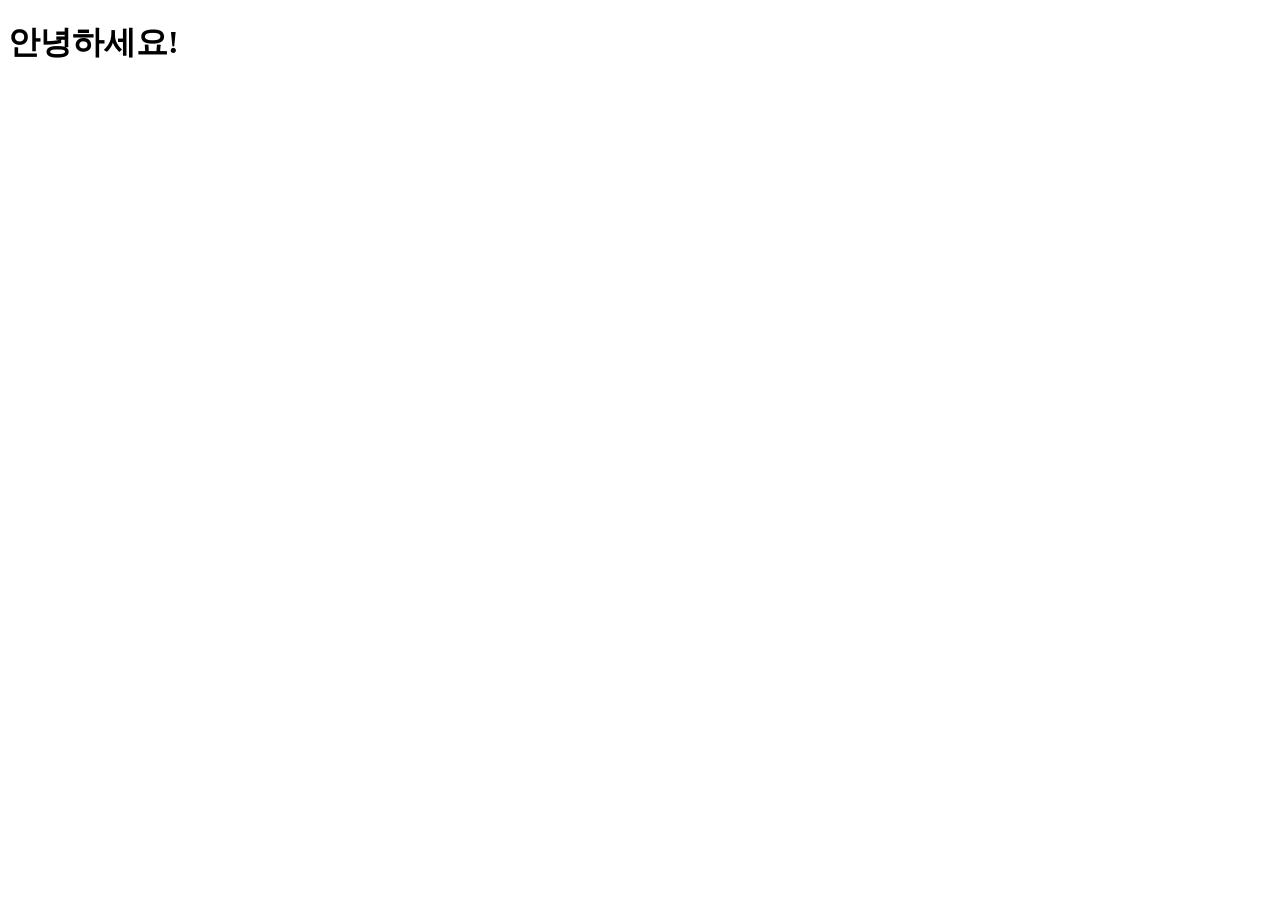
<file: index.html>
<!DOCTYPE html>
<html lang="ko">
  <head>
    <meta charset="UTF-8">
    <meta name="viewport" content="width=device-width, initial-scale=1.0">
    <title>내 첫 웹페이지</title>
  </head>
  <body>
    <h1>안녕하세요!</h1>
  </body>
</html>
</file>
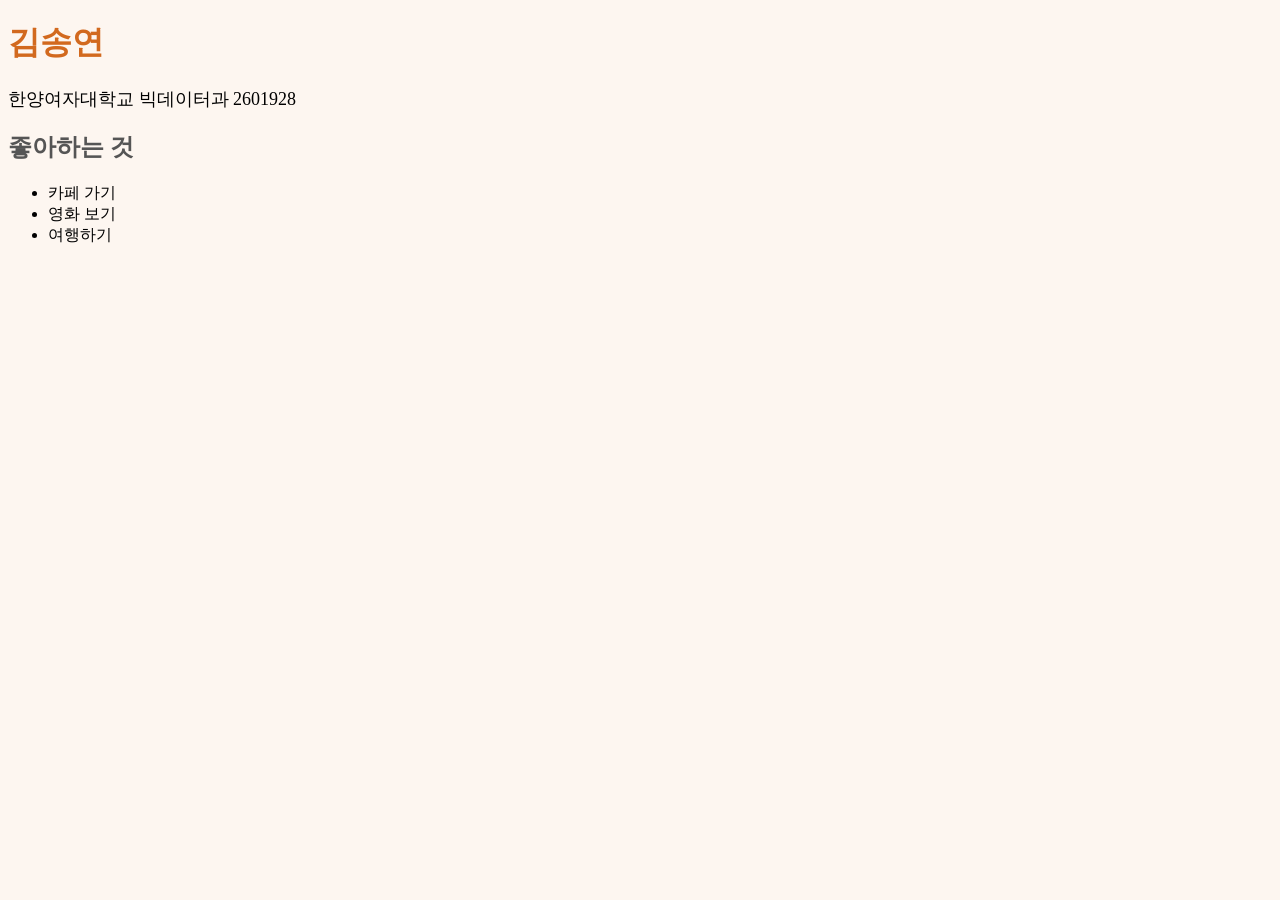
<file: 2601928 김송연_웹개발기본_5주차_css.html>
<!DOCTYPE html>
<html>
<head>
    <meta charset="UTF-8">
    <title>김송연 소개</title>
    <link rel="stylesheet" href="style.css">
</head>

<body>
    <h1>김송연</h1>
    <p>한양여자대학교 빅데이터과 2601928</p>

    <h2>좋아하는 것</h2>
    <ul>
        <li>카페 가기</li>
        <li>영화 보기</li>
        <li>여행하기</li>
    </ul>
</body>
</html>
</file>
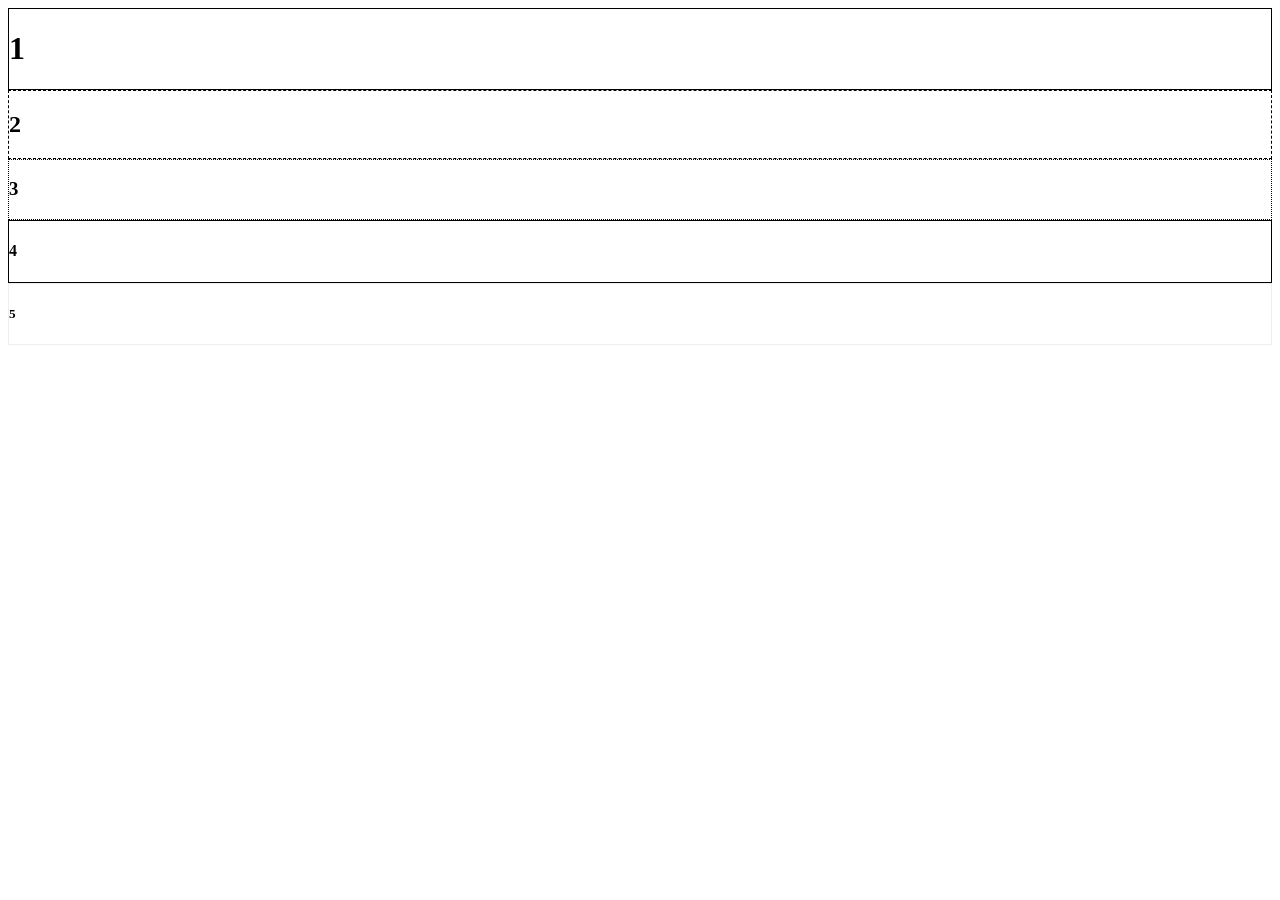
<file: borders.html>
<!DOCTYPE html>
<html lang="ko">
  <head>
    <meta charset="UTF-8">
    <meta name="viewport" content="width=device-width, initial-scale=1.0">
    <title>테두리 연습</title>
  </head>
  <body>
    <div style="border: 1px solid;">
      <h1>1</h1>
    </div>
    <div style="border: 1px dashed;">
      <h2>2</h2>
    </div>
    <div style="border: 1px dotted;">
      <h3>3</h3>
    </div>
    <div style="border: 1px double;">
      <h4>4</h4>
    </div>
    <div style="border: 1px groove;">
      <h5>5</h5>
    </div>
  </body>
</html>
</file>
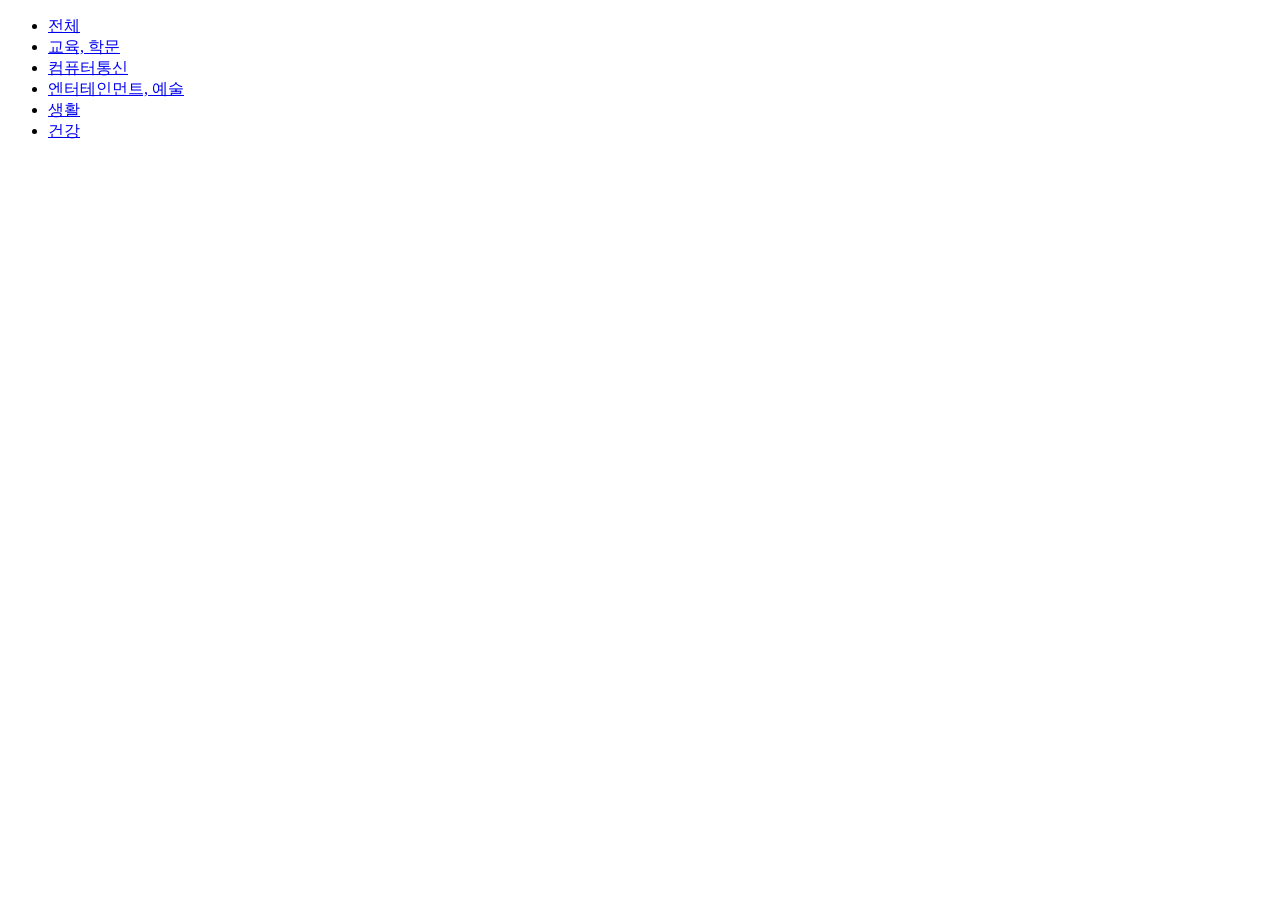
<file: p016.html>
<!DOCTYPE html>
<html>
<head>
    <meta charset="UTF-8">
    <title>HTML TEXT Basic Page</title>
</head>
<body>
    <!-- 16쪽 NOTE: 빈 링크 (href 속성에 '#' 입력) - 네이버 지식iN 페이지 코드 일부 -->
    <div class="directory_box _list_area">
        <ul class="directory_list _qna_list">
            <li><a href="#">전체</a></li>
            <li><a href="#">교육, 학문</a></li>
            <li><a href="#">컴퓨터통신</a></li>
            <li><a href="#">엔터테인먼트, 예술</a></li>
            <li><a href="#">생활</a></li>
            <li><a href="#">건강</a></li>
        </ul>
    </div>
</body>
</html>
</file>
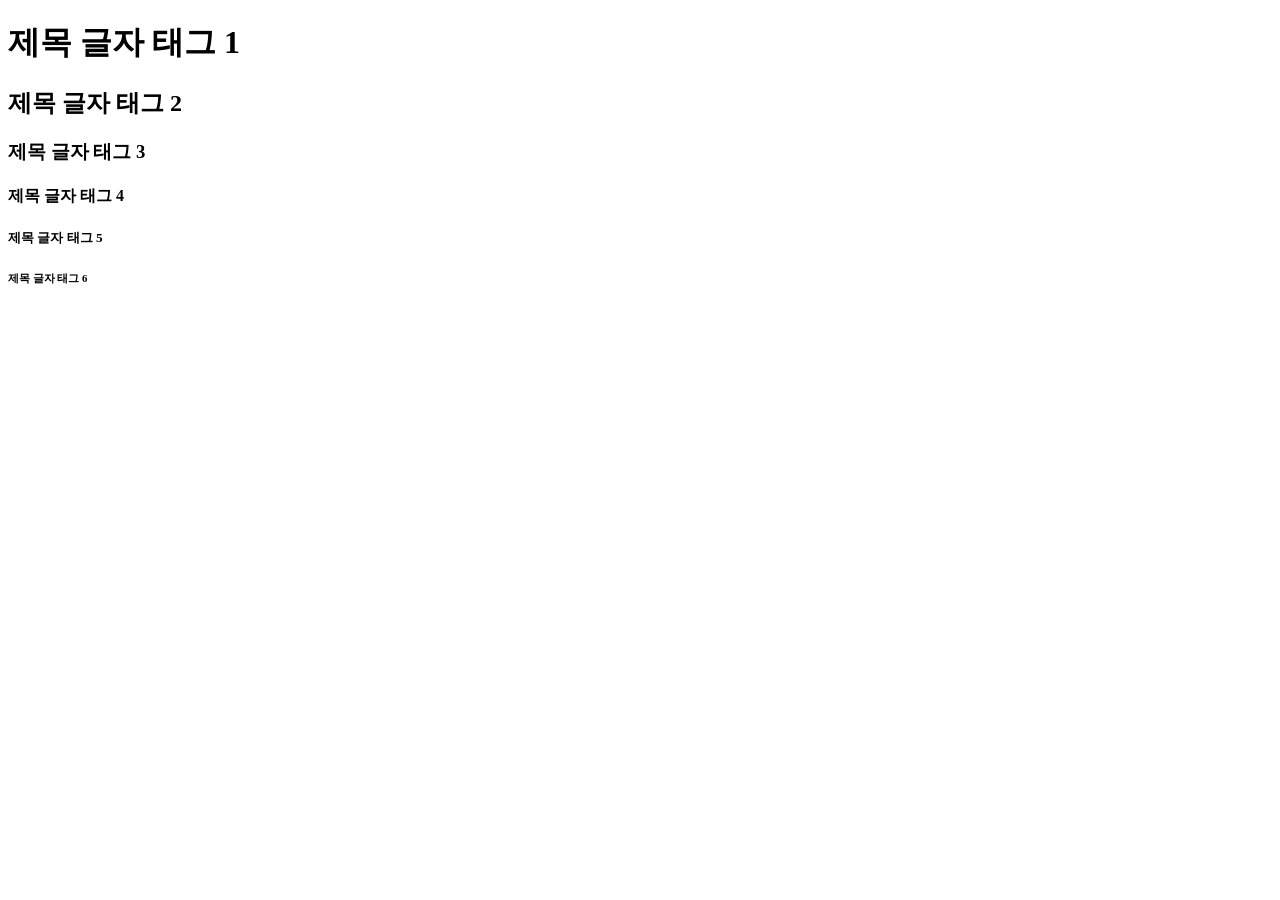
<file: week6/p008.html>
<!DOCTYPE html>
<html>
<head>
    <meta charset="UTF-8">
    <title>HTML TEXT Basic Page</title>
</head>
<body>
    <h1>제목 글자 태그 1</h1>
    <h2>제목 글자 태그 2</h2>
    <h3>제목 글자 태그 3</h3>
    <h4>제목 글자 태그 4</h4>
    <h5>제목 글자 태그 5</h5>
    <h6>제목 글자 태그 6</h6>
</body>
</html>
</file>
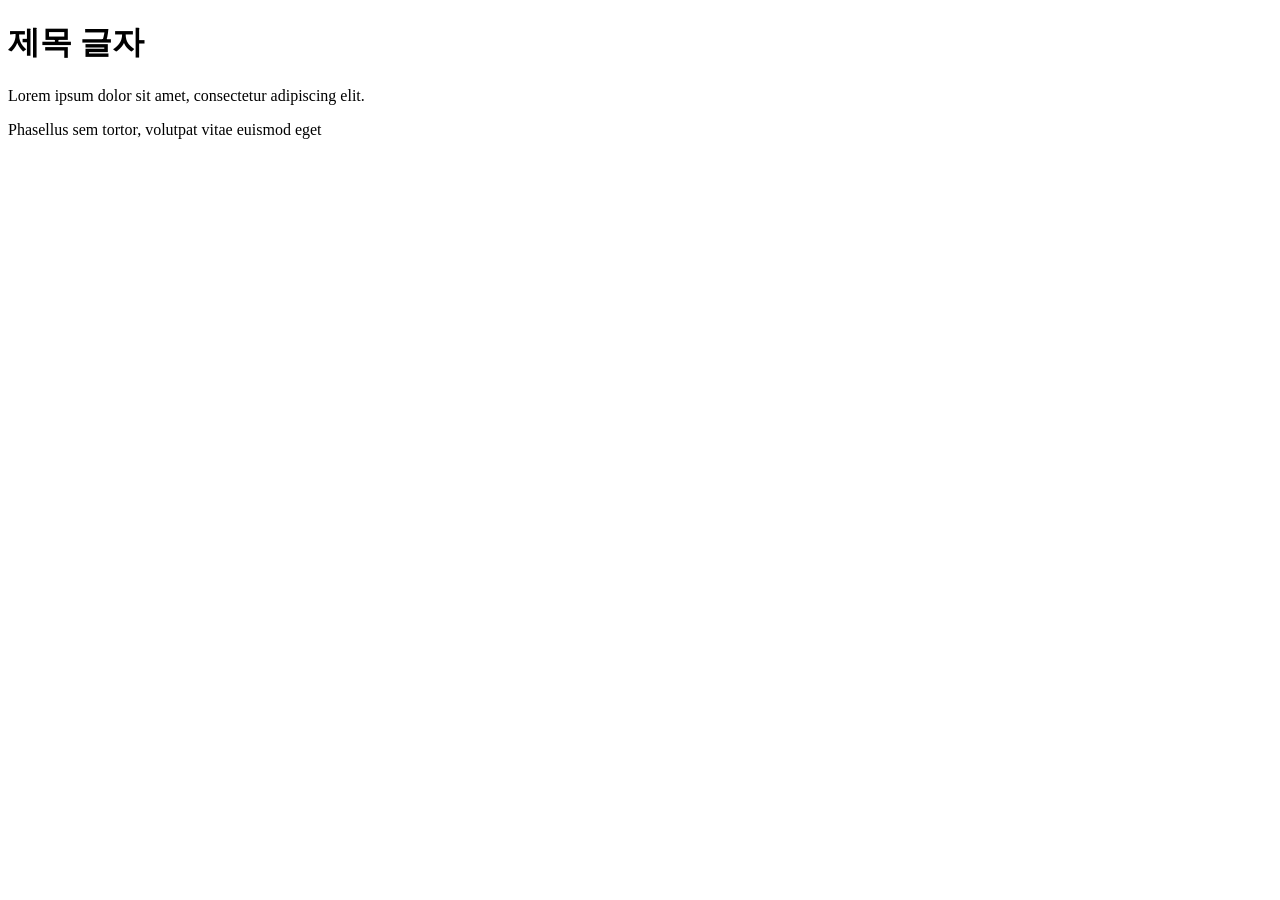
<file: week6/p009.html>
<!DOCTYPE html>
<html>
<head>
    <meta charset="UTF-8">
    <title>HTML TEXT Basic Page</title>
</head>
<body>
    <h1>제목 글자</h1>
    <p>Lorem ipsum dolor sit amet, consectetur adipiscing elit.</p>
    <p>Phasellus sem tortor, volutpat vitae euismod eget</p>
</body>
</html>
</file>
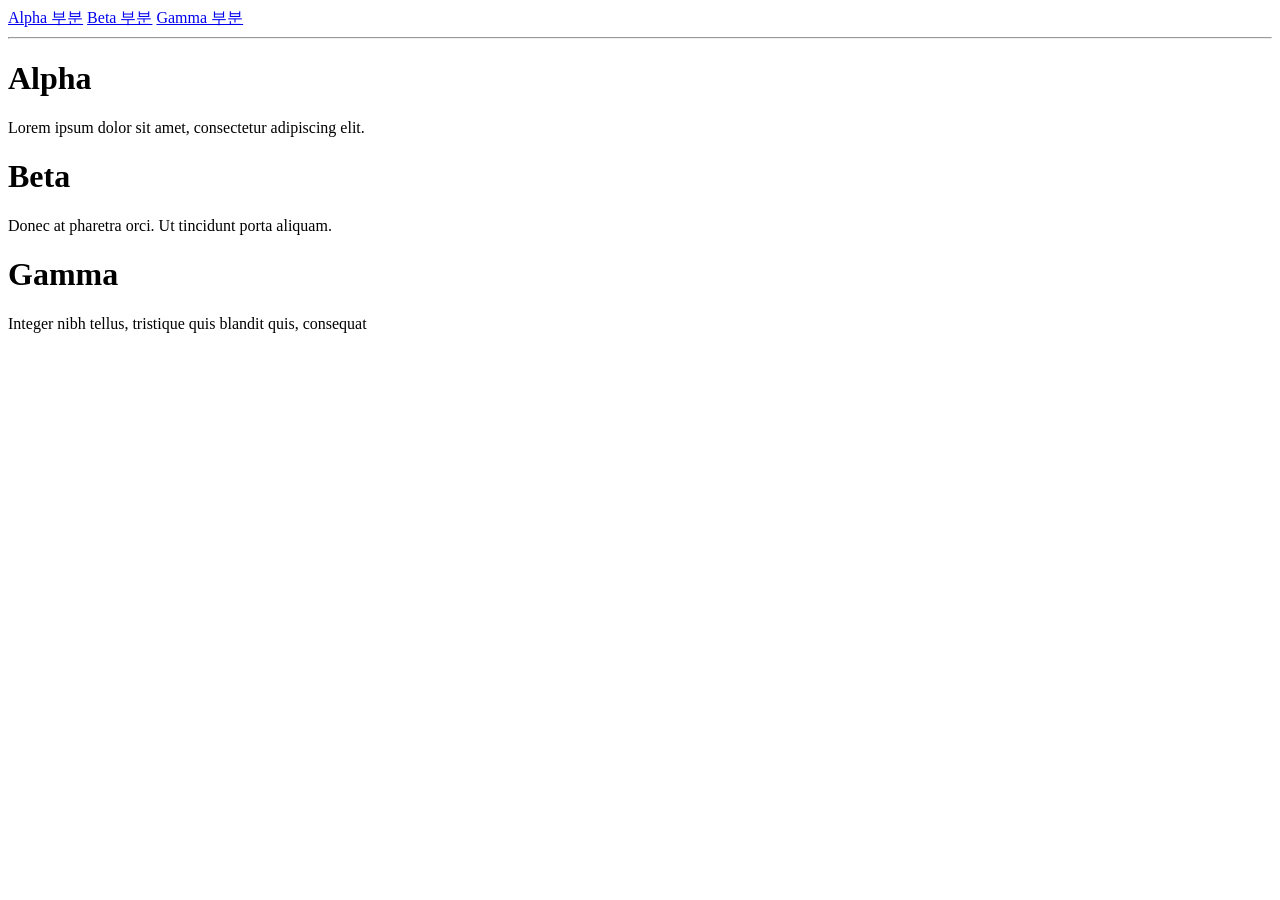
<file: week6/p015.html>
<!DOCTYPE html>
<html>
<head>
    <meta charset="UTF-8">
    <title>HTML TEXT Basic Page</title>
</head>
<body>
    <a href="#alpha">Alpha 부분</a>
    <a href="#beta">Beta 부분</a>
    <a href="#gamma">Gamma 부분</a>
    <hr>
    <h1 id="alpha">Alpha</h1>
    <p>Lorem ipsum dolor sit amet, consectetur adipiscing elit.</p>
    <h1 id="beta">Beta</h1>
    <p>Donec at pharetra orci. Ut tincidunt porta aliquam.</p>
    <h1 id="gamma">Gamma</h1>
    <p>Integer nibh tellus, tristique quis blandit quis, consequat</p>
</body>
</html>
</file>
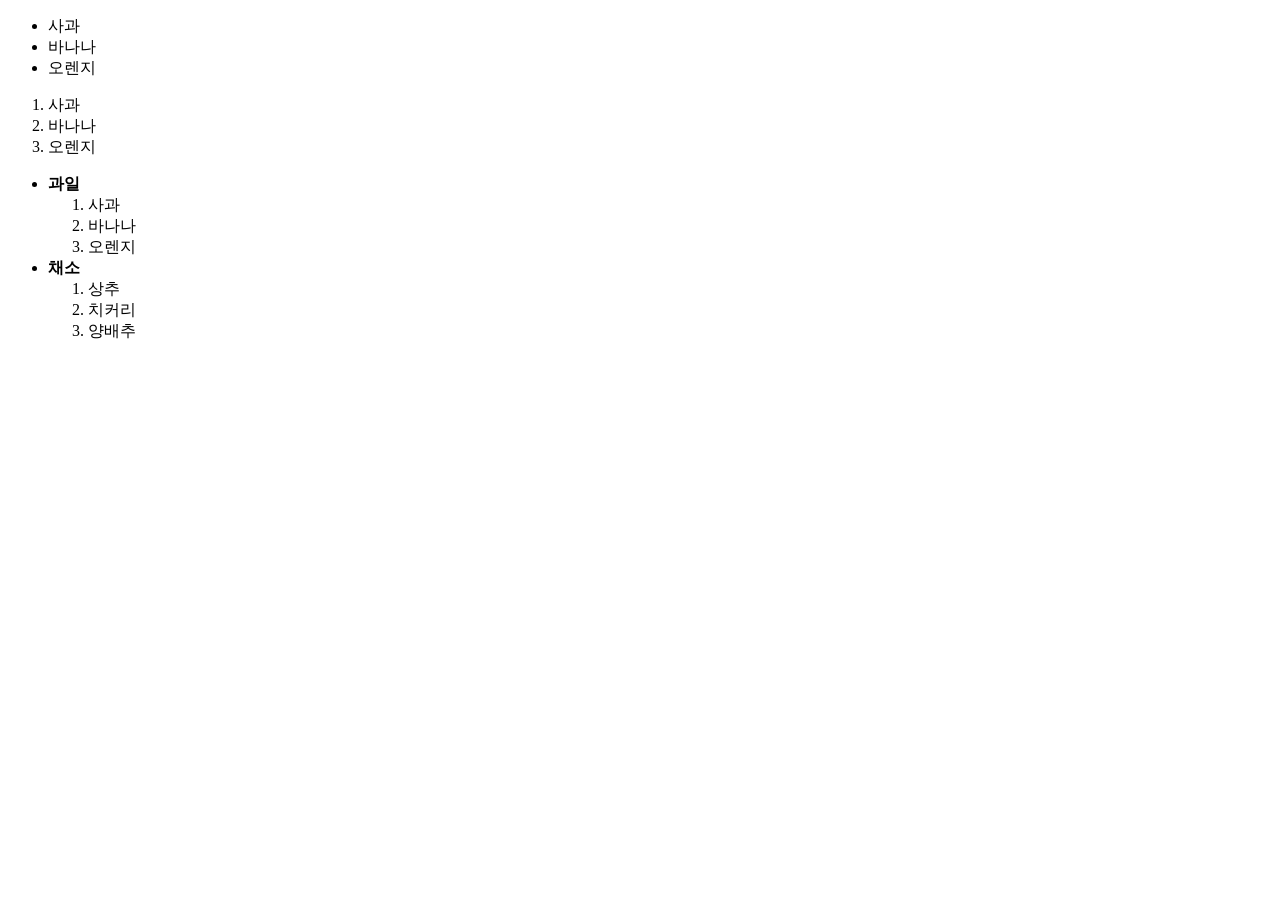
<file: week6/p021.html>
<!DOCTYPE html>
<html>
<head>
    <meta charset="UTF-8">
    <title>HTML List Basic Page</title>
</head>
<body>
    <!-- 21쪽 1: 순서가 없는 기본 목록 -->
    <ul>
        <li>사과</li>
        <li>바나나</li>
        <li>오렌지</li>
    </ul>

    <!-- 21쪽 2: 순서가 있는 기본 목록 -->
    <ol>
        <li>사과</li>
        <li>바나나</li>
        <li>오렌지</li>
    </ol>

    <!-- 22쪽 3: 중첩 목록 -->
    <ul>
        <!-- 첫 번째 목록 -->
        <li>
            <b>과일</b>
            <ol>
                <li>사과</li>
                <li>바나나</li>
                <li>오렌지</li>
            </ol>
        </li>

        <!-- 두 번째 목록 -->
        <li>
            <b>채소</b>
            <ol>
                <li>상추</li>
                <li>치커리</li>
                <li>양배추</li>
            </ol>
        </li>
    </ul>
</body>
</html>
</file>
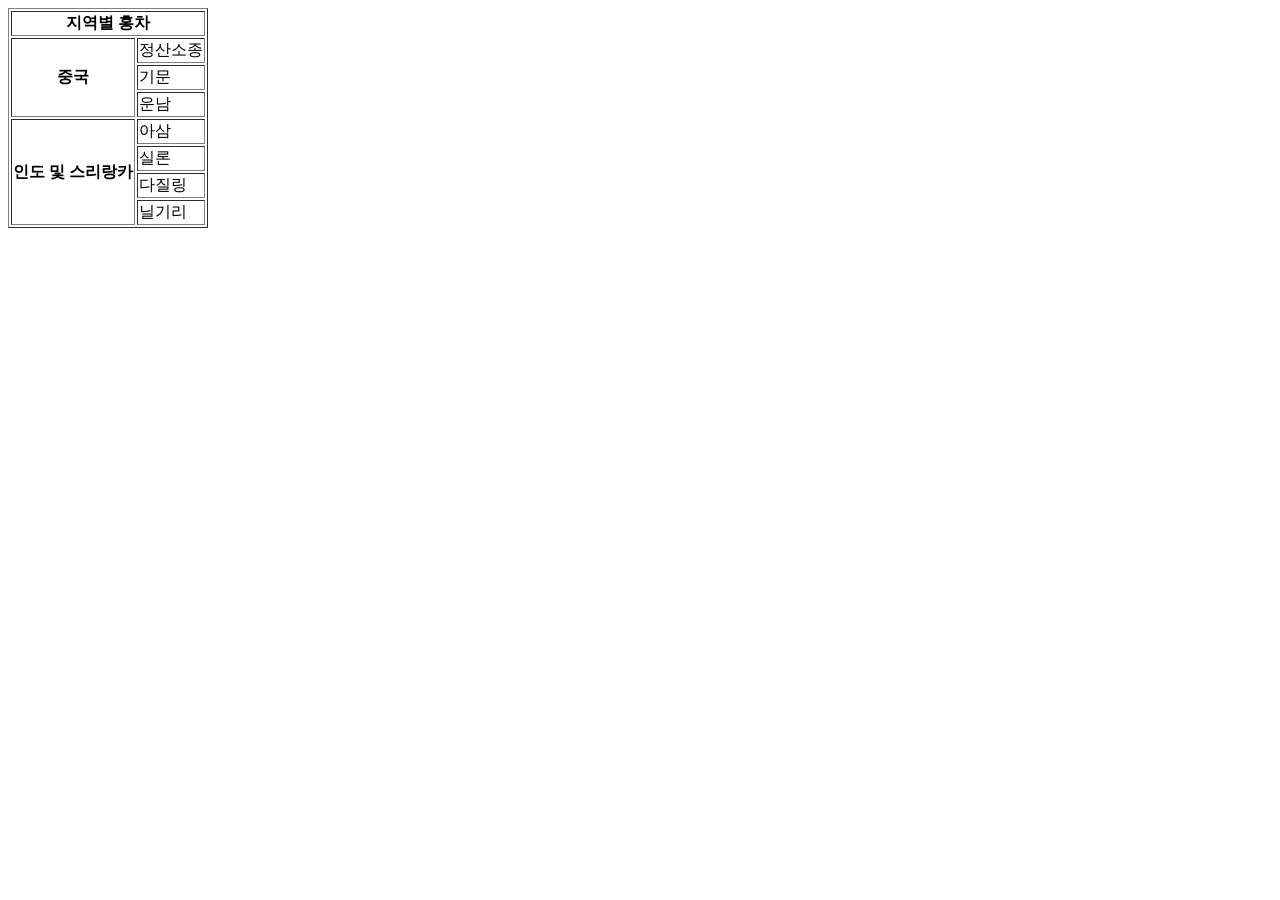
<file: week6/p027.html>
<!DOCTYPE html>
<html>
<head>
    <meta charset="UTF-8">
    <title>HTML Table Basic Page</title>
</head>
<body>
    <table border="1">
        <tr>
            <th colspan="2">지역별 홍차</th>
        </tr>
        <tr>
            <th rowspan="3">중국</th>
            <td>정산소종</td>
        </tr>
        <tr><td>기문</td></tr>
        <tr><td>운남</td></tr>
        <tr>
            <th rowspan="4">인도 및 스리랑카</th>
            <td>아삼</td>
        </tr>
        <tr><td>실론</td></tr>
        <tr><td>다질링</td></tr>
        <tr><td>닐기리</td></tr>
    </table>
</body>
</html>
</file>
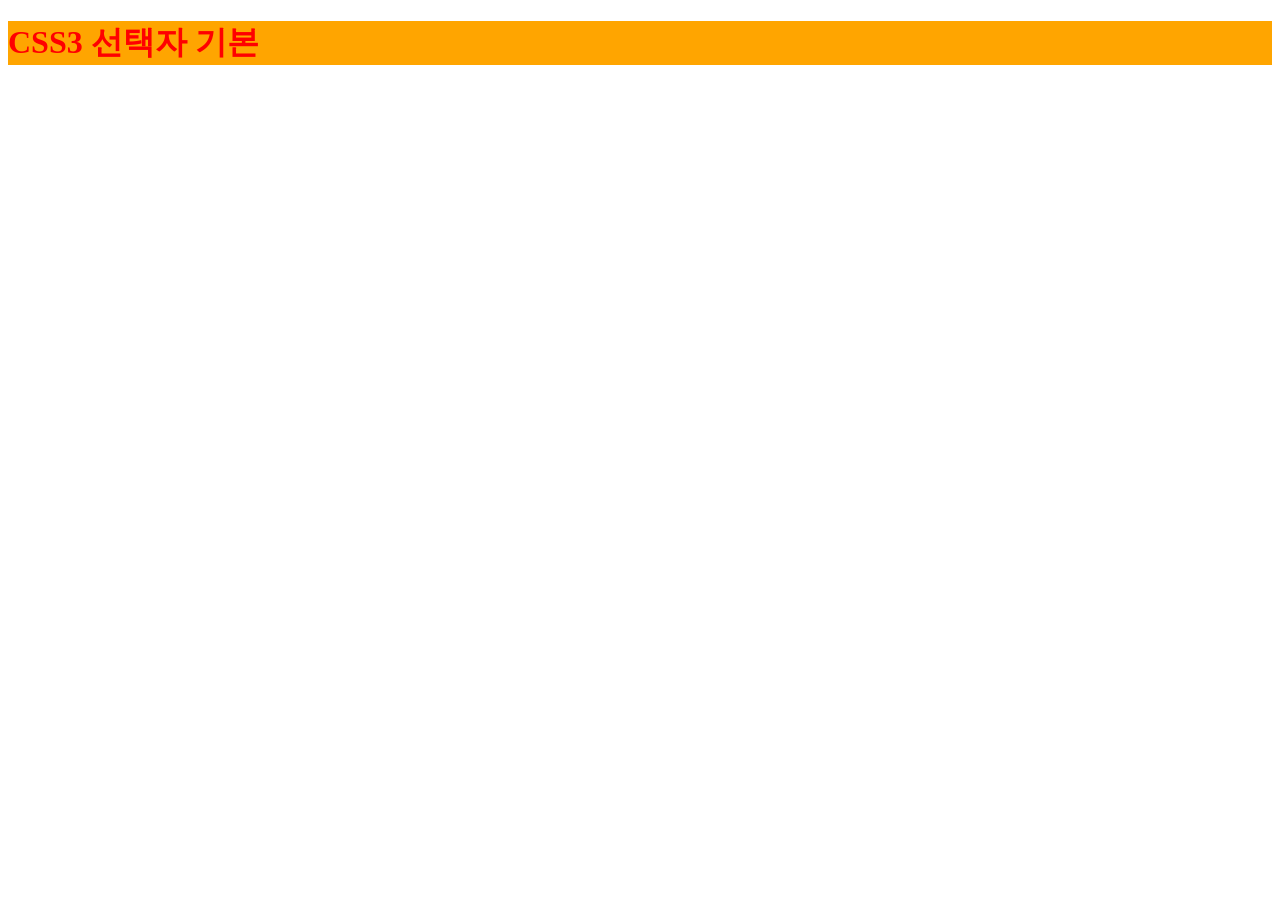
<file: week6/p039.html>
<!DOCTYPE html>
<html>
<head>
    <meta charset="UTF-8">
    <title>CSS3 Selector Basic</title>
    <style>
        h1 {
            color: red;
            background-color: orange;
        }
    </style>
</head>
<body>
    <h1>CSS3 선택자 기본</h1>
</body>
</html>
</file>
<file: style.css>
body {
    background-color: #fdf6f0;
}

h1 {
    color: #d2691e;
}

p {
    font-size: 18px;
}

h2 {
    color: #555555;
}

li {
    font-size: 16px;
}
</file>
